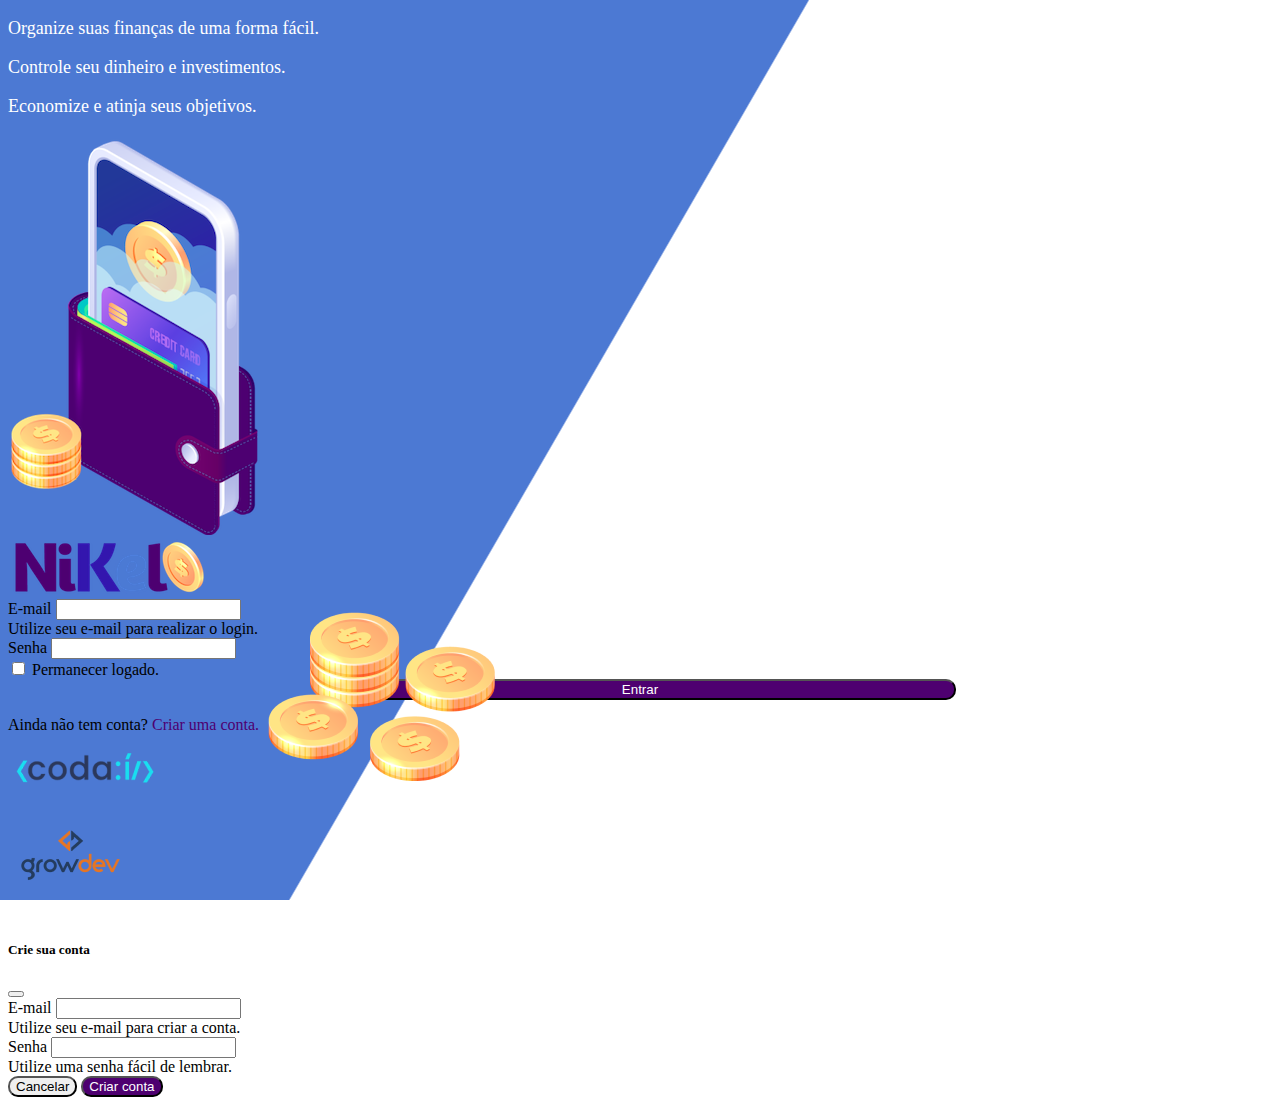
<file: public/index.html>
<!DOCTYPE html>
<html lang="pt">
<head>
    <meta charset="UTF-8">
    <meta http-equiv="X-UA-Compatible" content="IE=edge">
    <meta name="viewport" content="width=device-width, initial-scale=1.0">
    <title>Nikel</title>
    <link href="https://cdn.jsdelivr.net/npm/bootstrap@5.1.3/dist/css/bootstrap.min.css" rel="stylesheet" integrity="sha384-1BmE4kWBq78iYhFldvKuhfTAU6auU8tT94WrHftjDbrCEXSU1oBoqyl2QvZ6jIW3" crossorigin="anonymous">
    <link rel="stylesheet" href=".//css/styles.css">
</head>
<body id="login">
    <main>
        <div class="container">
            <div class="row vh-100">
                <div class="col d-flex justify-content-center my-5 flex-column">
                    <div class="text-login">
                        <p>Organize suas finanças de uma forma fácil.</p>
                        <p>Controle seu dinheiro e investimentos.</p>
                        <p>Economize e atinja seus objetivos.</p>
                    </div>
                    <div text-center>
                        <img src="./assets/images/pocket.png" alt="image pocket" class="img-fluid" srcset="">
                        <img src="./assets/images/coins.png" alt="image coins" class="img-fluid d-none d-md-inline coins" srcset="">
                    </div>
                </div>
                <div class="col d-flex justify-content-center my-5 flex-column">
                    <div class="container">
                        <div class="row">
                            <div class="col">
                                <div class="text-center mb-3">
                                    <img src="./assets/images/nikel-logo.png" alt="nikel logo" class=img-fluid srcset="">
                                </div>
                            </div>
                        </div>
                        <div class="row">
                            <div class="col">
                                <form id="login-form">
                                    <div class="mb-3">
                                      <label for="email-input" class="form-label">E-mail</label>
                                      <input type="email" class="form-control" id="email-input" aria-describedby="emailHelp">
                                      <div id="emailHelp" class="form-text">Utilize seu e-mail para realizar o login.</div>
                                    </div>
                                    <div class="mb-3">
                                      <label for="password-input" class="form-label">Senha</label>
                                      <input type="password" class="form-control" id="password-input">
                                    </div>
                                    <div class="mb-3 form-check">
                                      <input type="checkbox" class="form-check-input" id="session-check">
                                      <label class="form-check-label" for="session-check">Permanecer logado.</label>
                                    </div>
                                    <button type="submit" class="btn button-login">Entrar</button>
                                </form>
                            </div>
                        </div>
                        <div class="row">
                            <div class="col">
                                <p id="link-conta" class="text-center mt-2 form-text" data-bs-toggle="modal" 
                                    data-bs-target="#register-modal">Ainda não tem conta? <span class="link-default">Criar uma conta.</span></p>
                            </div>
                            <div class="row">
                                <div class="col">
                                    <div class="text-center mt-5">
                                        <img src="./assets/images/codai-logo.png" alt="logo codai" srcset="">
                                    </div>
                                </div>
                            </div>
                            <div class="row">
                                <div class="col">
                                    <div class="text-center">
                                        <img src="./assets/images/growdev-logo.png" alt="logo growdev" srcset="">
                                    </div>
                                </div>
                            </div>
                        </div>
                    </div>
                </div>
            </div>
        </div>
        <!-- Modal -->
        <div class="modal fade" id="register-modal" tabindex="-1" aria-labelledby="exampleModalLabel" aria-hidden="true">
            <div class="modal-dialog">
                <div class="modal-content">
                    <div class="modal-header">
                        <h5 class="modal-title" id="exampleModalLabel">Crie sua conta</h5>
                        <button type="button" class="btn-close" data-bs-dismiss="modal" aria-label="Close"></button>
                    </div>
                    <form id="create-form">
                        <div class="modal-body">
                    
                            <div class="mb-3">
                                <label for="email-create-input" class="form-label">E-mail</label>
                                <input type="email" class="form-control" id="email-create-input" aria-describedby="emailHelp" required>
                                <div id="emailHelp" class="form-text">Utilize seu e-mail para criar a conta.
                                </div>
                            </div>
                            <div class="mb-3">
                                <label for="password-create-input" class="form-label">Senha</label>
                                <input type="password" class="form-control" id="password-create-input" required>
                                <div id="emailHelp" class="form-text">Utilize uma senha fácil de lembrar.
                                </div>
                            </div>
                        </div>
                        <div class="modal-footer">
                            <button type="button" class="btn btn-secondary button-cancel" data-bs-dismiss="modal">Cancelar</button>
                            <button type="submit" class="btn button-default">Criar conta</button>
                        </div>
                    </form>
                </div>
            </div>
        </div>
    </main>

    <script src="https://cdn.jsdelivr.net/npm/bootstrap@5.1.3/dist/js/bootstrap.bundle.min.js" integrity="sha384-ka7Sk0Gln4gmtz2MlQnikT1wXgYsOg+OMhuP+IlRH9sENBO0LRn5q+8nbTov4+1p" crossorigin="anonymous"></script>
    <script src="./js/index.js"></script>
</body>
</html>
</file>
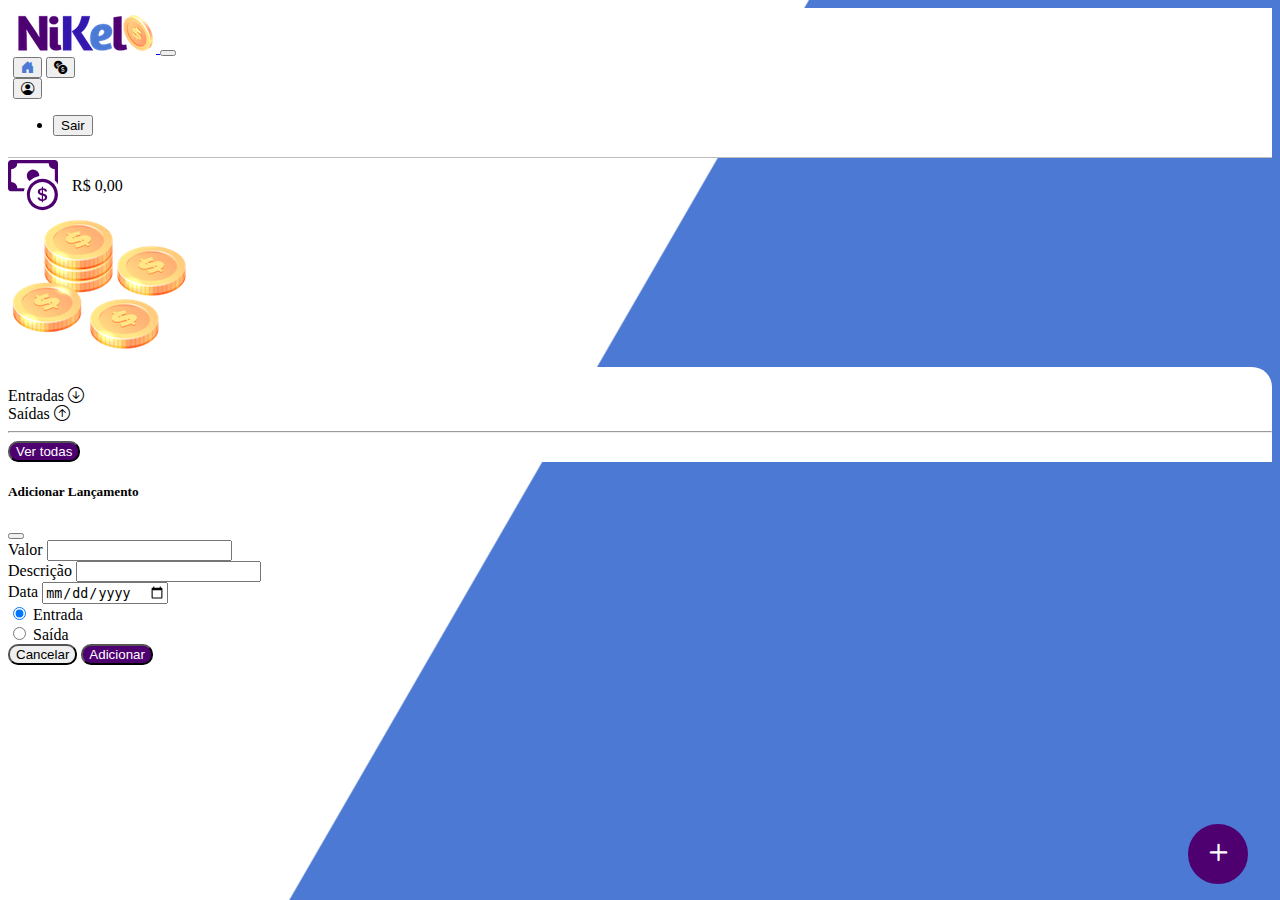
<file: public/home.html>
<!DOCTYPE html>
<html lang="pt">
<head>
    <meta charset="UTF-8">
    <meta http-equiv="X-UA-Compatible" content="IE=edge">
    <meta name="viewport" content="width=device-width, initial-scale=1.0">
    <title>Nikel - Home</title>
    <link href="https://cdn.jsdelivr.net/npm/bootstrap@5.1.3/dist/css/bootstrap.min.css" rel="stylesheet" integrity="sha384-1BmE4kWBq78iYhFldvKuhfTAU6auU8tT94WrHftjDbrCEXSU1oBoqyl2QvZ6jIW3" crossorigin="anonymous">
    <link rel="stylesheet" href="https://cdn.jsdelivr.net/npm/bootstrap-icons@1.8.1/font/bootstrap-icons.css">
    <link rel="stylesheet" href=".//css/styles.css">
</head>
<body id="app">
    <header>
        <nav class="navbar navbar-expand navbar-light bg-white">
            <div class="container-fluid">
              <a class="navbar-brand" href="#">
                  <img src="./assets/images/nikel-small-logo.png" alt="logo nikel" class="img-fluid" srcset="">
              </a>
              <button class="navbar-toggler" type="button" data-bs-toggle="collapse" data-bs-target="#navbarSupportedContent" aria-controls="navbarSupportedContent" aria-expanded="false" aria-label="Toggle navigation">
                <span class="navbar-toggler-icon"></span>
              </button>
              <div class="collapse navbar-collapse justify-content-end" id="navbarSupportedContent">
                <div class="d-flex menu">
                    <a href="home.html"><button class="btn" type="button"><i class="bi bi-house-door-fill fs-4 color-secondary"></i></button></a>
                    <a href="transactions.html"><button class="btn" type="button"><i class="bi bi-currency-exchange fs-4"></i></button></a>
                
                    <div class="dropdown">
                        <button class="btn" type="button" id="dropdownMenuButton1" data-bs-toggle="dropdown" aria-expanded="false"><i class="bi bi-person-circle fs-4"></i></i>
                        </button>
                        <ul class="dropdown-menu logout" aria-labelledby="dropdownMenuButton1">
                          <li><button class="dropdown-item" id="button-logout">Sair</button></li> 
                        </ul>
                      </div>
                </div>
              </div>
            </div>
          </nav>
    </header>
    <main>
        <div class="container-lg">
            <div class="row">
                <div class="col d-flex mt-4 justify-content-start align-items-center">
                    <i class="bi bi-cash-coin color-primary icon-detail"></i>
                    <span class="fs-2" id="total">R$ 0,00</span>
                </div>
                <div class="col d-flex mt-4 justify-content-end">
                    <div class="text-center">
                        <img src="./assets/images/coins-small.png" alt="image coins" srcset="">
                    </div>
                </div>
            </div>
            <div class="row">
                <div class="col-12 info shadow-lg">
                    <div class="container">
                        <div class="row">
                            <div class="col-6">
                             <span class="fs-4"> Entradas <i class="bi bi-arrow-down-circle fs-2 align-middle"></i></span>  
                            </div>
                            <div class="col-6">
                             <span class="fs-4"> Saídas <i class="bi bi-arrow-up-circle fs-2 align-middle"></i></span>   
                            </div>
                            <div class="col-12 my-2">
                                <hr>
                            </div>
                        </div>
                        <div class="row">
                            <div class="col-6">
                                <div class="container p-0" id="cash-in-list">
                                    
                                </div>
                            </div>
                            <div class="col-6">
                               
                            </div>
                            <div class="col-12 mb-4">
                                <button type="button" class="btn button-default" id="transactions-button">Ver todas</button>
                            </div>
                        </div>
                    </div>
                </div>
            </div>
            <button class="btn button-float" data-bs-toggle="modal" data-bs-target="#transaction-modal"><i class="bi bi-plus"></i></button>
        </div>

         <!-- Modal -->
         <div class="modal fade" id="transaction-modal" tabindex="-1" aria-labelledby="exampleModalLabel" aria-hidden="true">
            <div class="modal-dialog">
                <div class="modal-content">
                    <div class="modal-header">
                        <h5 class="modal-title" id="exampleModalLabel">Adicionar Lançamento</h5>
                        <button type="button" class="btn-close" data-bs-dismiss="modal" aria-label="Close"></button>
                    </div>
                    <form id="transaction-form">
                        <div class="modal-body">
                    
                            <div class="mb-3">
                                <label for="value-input" class="form-label">Valor</label>
                                <input type="number" step="any" class="form-control" id="value-input" aria-describedby="emailHelp" required>
                            </div>
                            <div class="mb-3">
                                <label for="description-input" class="form-label">Descrição</label>
                                <input type="text" class="form-control" id="description-input" required>
                            </div>
                            <div class="mb-3">
                                <label for="date-input" class="form-label">Data</label>
                                <input type="date" class="form-control" id="date-input" required>
                            </div>
                            <div class="mb-3">
                                <div class="form-check form-check-inline">
                                    <input class="form-check-input" type="radio" name="type-input" id="inlineRadio1" value="1" checked>
                                    <label class="form-check-label" for="inlineRadio1">Entrada</label>
                                  </div>
                                  <div class="form-check form-check-inline">
                                    <input class="form-check-input" type="radio" name="type-input" id="inlineRadio2" value="2">
                                    <label class="form-check-label" for="inlineRadio2">Saída</label>
                                  </div>
                            </div>
                        </div>
                        <div class="modal-footer">
                            <button type="button" class="btn btn-secondary button-cancel" data-bs-dismiss="modal">Cancelar</button>
                            <button type="submit" class="btn button-default">Adicionar</button>
                        </div>
                    </form>
                </div>
            </div>
        </div>
    </main>

    <script src="https://cdn.jsdelivr.net/npm/bootstrap@5.1.3/dist/js/bootstrap.bundle.min.js" integrity="sha384-ka7Sk0Gln4gmtz2MlQnikT1wXgYsOg+OMhuP+IlRH9sENBO0LRn5q+8nbTov4+1p" crossorigin="anonymous"></script>
    <script src="./js/home.js"></script>
</body>
</html>
</file>
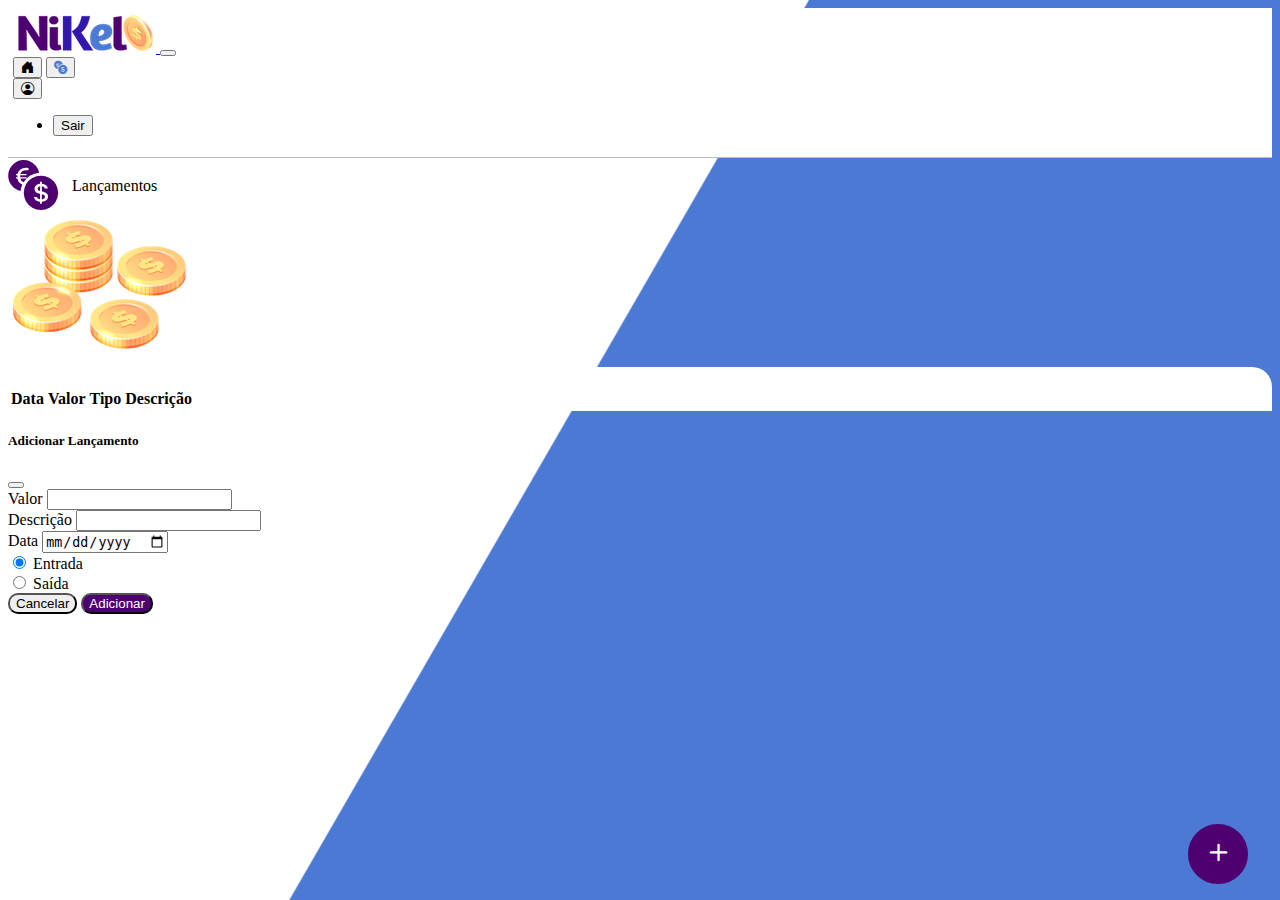
<file: public/transactions.html>
<!DOCTYPE html>
<html lang="pt">
<head>
    <meta charset="UTF-8">
    <meta http-equiv="X-UA-Compatible" content="IE=edge">
    <meta name="viewport" content="width=device-width, initial-scale=1.0">
    <title>Nikel - Lançamentos</title>
    <link href="https://cdn.jsdelivr.net/npm/bootstrap@5.1.3/dist/css/bootstrap.min.css" rel="stylesheet" integrity="sha384-1BmE4kWBq78iYhFldvKuhfTAU6auU8tT94WrHftjDbrCEXSU1oBoqyl2QvZ6jIW3" crossorigin="anonymous">
    <link rel="stylesheet" href="https://cdn.jsdelivr.net/npm/bootstrap-icons@1.8.1/font/bootstrap-icons.css">
    <link rel="stylesheet" href=".//css/styles.css">
</head>
<body id="app">
    <header>
        <nav class="navbar navbar-expand navbar-light bg-white">
            <div class="container-fluid">
              <a class="navbar-brand" href="#">
                  <img src="./assets/images/nikel-small-logo.png" alt="logo nikel" class="img-fluid" srcset="">
              </a>
              <button class="navbar-toggler" type="button" data-bs-toggle="collapse" data-bs-target="#navbarSupportedContent" aria-controls="navbarSupportedContent" aria-expanded="false" aria-label="Toggle navigation">
                <span class="navbar-toggler-icon"></span>
              </button>
              <div class="collapse navbar-collapse justify-content-end" id="navbarSupportedContent">
                <div class="d-flex menu">
                    <a href="home.html"><button class="btn" type="button"><i class="bi bi-house-door-fill fs-4"></i></button></a>
                    <a href="transactions.html"><button class="btn" type="button"><i class="bi bi-currency-exchange fs-4 color-secondary"></i></button></a>
                
                    <div class="dropdown">
                        <button class="btn" type="button" id="dropdownMenuButton1" data-bs-toggle="dropdown" aria-expanded="false"><i class="bi bi-person-circle fs-4"></i></i>
                        </button>
                        <ul class="dropdown-menu logout" aria-labelledby="dropdownMenuButton1">
                          <li><button class="dropdown-item" id="button-logout">Sair</button></li> 
                        </ul>
                      </div>
                </div>
              </div>
            </div>
          </nav>
    </header>
    <main>
        <div class="container-lg">
            <div class="row">
                <div class="col d-flex mt-4 justify-content-start align-items-center">
                    <i class="bi bi-currency-exchange color-primary icon-detail"></i>
                    <span class="fs-2" id="total">Lançamentos</span>
                </div>
                <div class="col d-flex mt-4 justify-content-end">
                    <div class="text-center">
                        <img src="./assets/images/coins-small.png" alt="image coins" srcset="">
                    </div>
                </div>
            </div>
            <div class="row">
                <div class="col-12 info shadow-lg">
                    <div class="container">
                        <div class="row">
                            <div class="col">
                                <table class="table">
                                    <thead>
                                      <tr>
                                        <th scope="col">Data</th>
                                        <th scope="col">Valor</th>
                                        <th scope="col">Tipo</th>
                                        <th scope="col">Descrição</th>
                                      </tr>
                                    </thead>
                                    <tbody id="transactions-list">
                                      
                                    </tbody>
                                </table>
                            </div>
                        </div>
                    </div>
                </div>
            </div>
            <button class="btn button-float" data-bs-toggle="modal" data-bs-target="#transaction-modal"><i class="bi bi-plus"></i></button>
        </div>

        <!-- Modal -->
        <div class="modal fade" id="transaction-modal" tabindex="-1" aria-labelledby="exampleModalLabel" aria-hidden="true">
            <div class="modal-dialog">
                <div class="modal-content">
                    <div class="modal-header">
                        <h5 class="modal-title" id="exampleModalLabel">Adicionar Lançamento</h5>
                        <button type="button" class="btn-close" data-bs-dismiss="modal" aria-label="Close"></button>
                    </div>
                    <form id="transaction-form">
                        <div class="modal-body">
                    
                            <div class="mb-3">
                                <label for="value-input" class="form-label">Valor</label>
                                <input type="number" step="any" class="form-control" id="value-input" aria-describedby="emailHelp" required>
                            </div>
                            <div class="mb-3">
                                <label for="description-input" class="form-label">Descrição</label>
                                <input type="text" class="form-control" id="description-input" required>
                            </div>
                            <div class="mb-3">
                                <label for="date-input" class="form-label">Data</label>
                                <input type="date" class="form-control" id="date-input" required>
                            </div>
                            <div class="mb-3">
                                <div class="form-check form-check-inline">
                                    <input class="form-check-input" type="radio" name="type-input" id="inlineRadio1" value="1" checked>
                                    <label class="form-check-label" for="inlineRadio1">Entrada</label>
                                  </div>
                                  <div class="form-check form-check-inline">
                                    <input class="form-check-input" type="radio" name="type-input" id="inlineRadio2" value="2">
                                    <label class="form-check-label" for="inlineRadio2">Saída</label>
                                  </div>
                            </div>
                        </div>
                        <div class="modal-footer">
                            <button type="button" class="btn btn-secondary button-cancel" data-bs-dismiss="modal">Cancelar</button>
                            <button type="submit" class="btn button-default">Adicionar</button>
                        </div>
                    </form>
                </div>
            </div>
        </div>
    </main>

    <script src="https://cdn.jsdelivr.net/npm/bootstrap@5.1.3/dist/js/bootstrap.bundle.min.js" integrity="sha384-ka7Sk0Gln4gmtz2MlQnikT1wXgYsOg+OMhuP+IlRH9sENBO0LRn5q+8nbTov4+1p" crossorigin="anonymous"></script>
    <script src="./js/transactions.js"></script>
</body>
</html>
</file>
<file: public/css/styles.css>
#login {
    background: linear-gradient(120deg, #4c79d3 44.9%, #ffffff 45%) no-repeat fixed;
}

#app {
    background: linear-gradient(120deg, #ffffff 44.9%, #4c79d3 45%) no-repeat fixed;
}

header {
    border-bottom: 1px solid #bebcbc;
    padding: 5px;
    background: #ffffff;
}

.color-primary {
color: #4e0070;
}

.color-secondary {
color: #4c79d3;
}

.icon-detail {
    font-size: 50px;
    margin-right: 10px;
    vertical-align: middle;
}

.text-login {
    color: #ffffff;
    font-size: 18px;
    font-weight: 500;
}

.coins {
    position: absolute;
    bottom: 100px;
}

.button-login {
    border-radius: 10px;
    background-color: #4e0070;
    color: #ffffff;
    width: 50%;
    margin: 0 25%;
}

.button-login:hover, .button-default:hover {
    background: #4c79d3;
    color: #ffffff;
}

.button-default {
    border-radius: 10px;
    background-color: #4e0070;
    color: #ffffff;
}

.button-cancel {
    border-radius: 10px;
}

.button-float {
    border-radius: 100%;
    height: 60px;
    width: 60px;
    position: fixed;
    padding: 0 !important;
    bottom: 1rem;
    right: 2rem;
    font-size: 35px;
    border: 2px solid #4e0070;
    background-color: #4e0070;
    color: #ffffff;
}

.button-float:hover {
    border: 2px solid #4c79d3;
    background-color: #ffffff;
    color: #4c79d3;
}

.link-default {
    color: #4e0070;
    cursor: pointer;
}

.link-default:hover{
    color: #4c79d3;
}

.info {
    background-color: #ffffff;
    border-radius: 20px 20px 0px 0px;
    padding: 20px 0px 0px 0px;

}

.logout {
    min-width: 5rem !important;
}

.menu {
    margin-right: 20px;
}
</file>
